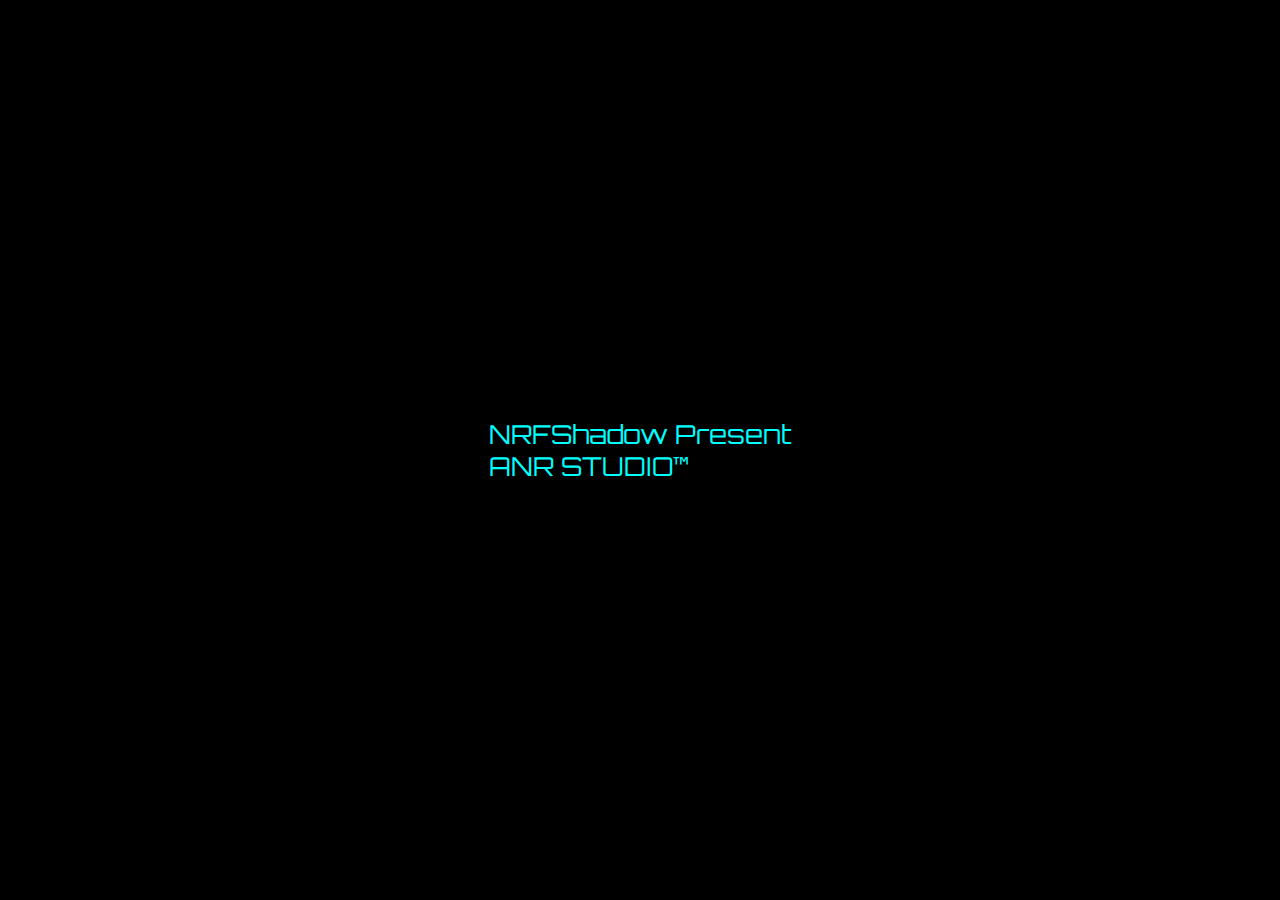
<file: index.html>
<!DOCTYPE html>
<html lang="id">
<head>
  <meta charset="utf-8" />
  <meta name="viewport" content="width=device-width,initial-scale=1" />
  <title>Jet Cyber Mobile — FIXED</title>
  <link href="https://fonts.googleapis.com/css2?family=Orbitron:wght@500;700&display=swap" rel="stylesheet">
  <link rel="stylesheet" href="game stayles.css">
</head>
<body>
  <div id="introScreen"><div id="introText"> NRFShadow Present<br>ANR STUDIO™</div></div>

  <div id="hud">
    Score: <span id="score">0</span> |
    High Score: <span id="highscore">0</span><br>
    Peluru: <span id="ammo">20</span>/20<br>
    Level: <span id="level">0</span>
  </div>
  
  <audio id="laserSound" src="laser.mp3"></audio>

  <div id="gameOver">
     GAME OVER <br>
    <button id="restartBtn">Main Lagi</button>
    <button id="kembaliBtn">Kembali</button>
  </div>

  <div id="menu">
    <button id="btnContinue">Lanjutkan</button><br>
    <button id="btnNew">Main Baru</button><br>
    <button id="btnReset">Reset Game</button>
  </div>

  <canvas id="gameCanvas"></canvas>

  <div id="controls">
    <div class="btn" id="btn-up">↑</div>
    <div class="btn" id="btn-down">↓</div>
    <div class="btn" id="btn-left">←</div>
    <div class="btn" id="btn-right">→</div>
  </div>
  
  <div id="healthBarContainer">
  <div id="healthBar"></div>
</div>
  
  <button id="fire">FIRE</button>
   <button id="pauseBtn">||</button> 
  <button id="fullscreenBtn">⤢ Fullscreen</button>
  <!--- <button id="pauseBtn" class="pause-btn" title="Pause">
  <span class="icon pause-icon"></span>
</button>-->

  <script src="game js.js"></script>
</body>
</html>
</file>
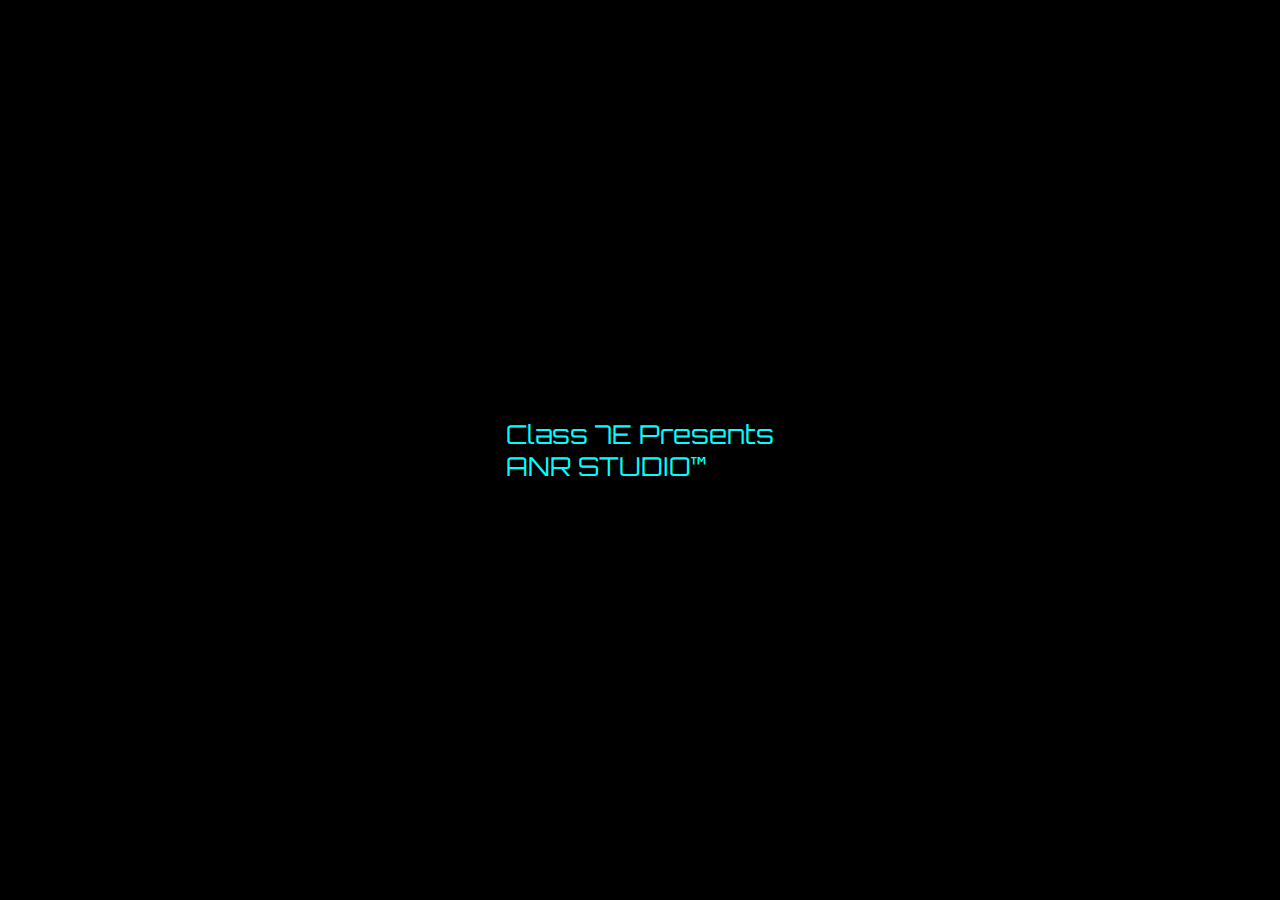
<file: game.html>
<!DOCTYPE html>
<html lang="id">
<head>
  <meta charset="utf-8" />
  <meta name="viewport" content="width=device-width,initial-scale=1" />
  <title>Jet Cyber Mobile — FIXED</title>
  <link href="https://fonts.googleapis.com/css2?family=Orbitron:wght@500;700&display=swap" rel="stylesheet">
  <style>
    *{margin:0;padding:0;box-sizing:border-box}
    html,body{height:100%;background:black;overflow:hidden;font-family:'Orbitron',monospace;color:#00ffff}
    canvas{display:block;background:linear-gradient(to bottom,#0a001a,#310045)}
    #hud,#gameOver,#menu,#controls,#fire,#introScreen,#pauseBtn{position:absolute;z-index:10;color:#00ffff;font-size:18px}
    #hud{top:10px;left:10px}
    #gameOver{top:50%;left:50%;transform:translate(-50%,-50%);color:#ff0066;font-size:32px;display:none;text-align:center;z-index:20}
    #restartBtn{margin-top:12px;padding:8px 20px;background:#ff00ff;color:#fff;border:none;border-radius:8px;font-size:16px;cursor:pointer}
    .btn{background:rgba(255,255,255,0.03);border:2px solid #00ffff;border-radius:50%;width:56px;height:56px;text-align:center;line-height:56px;color:#00ffff;font-size:18px;user-select:none;touch-action:none}
    #controls{bottom:200px;left:18px}
    #btn-up{position:absolute;top:-64px;left:60px}
    #btn-down{position:absolute;top:72px;left:60px}
    #btn-left{position:absolute;top:0;left:-10px}
    #btn-right{position:absolute;top:0;left:130px}
    #fire{bottom:140px;right:30px;width:78px;height:78px;border-radius:50%;font-size:16px;font-weight:bold;color:#fff;background:#ff00ff;border:none;z-index:20;box-shadow:0 0 12px #ff00ff;touch-action:none}
    #menu{top:50%;left:50%;transform:translate(-50%,-50%);text-align:center;z-index:100}
    #menu button{margin:8px;padding:10px 18px;font-size:18px;background:#111;color:#0ff;border:2px solid #0ff;border-radius:8px;cursor:pointer}
    #introScreen{top:0;left:0;width:100%;height:100%;background:black;display:flex;align-items:center;justify-content:center;flex-direction:column;z-index:999}
    #introText{font-size:26px;color:#00ffff;animation:fadeInOut 3s ease-in-out}
    @keyframes fadeInOut{0%{opacity:0}25%{opacity:1}75%{opacity:1}100%{opacity:0}}
    #pauseBtn{top:10px;right:10px;background:rgba(0,0,0,0.5);padding:8px 12px;border-radius:8px;border:2px solid #00ffff;cursor:pointer}
    #fullscreenBtn{top:50px;right:10px;background:rgba(0,0,0,0.5);padding:8px 12px;border-radius:8px;border:2px solid #00ffff;cursor:pointer}
    @media (max-width:600px){#hud{font-size:16px}#introText{font-size:20px}}
  </style>
</head>
<body>
  <div id="introScreen"><div id="introText">Class 7E Presents<br>ANR STUDIO™</div></div>

  <div id="hud">
    Score: <span id="score">0</span> |
    High Score: <span id="highscore">0</span><br>
    Peluru: <span id="ammo">20</span>/20<br>
    Level: <span id="level">1</span>
  </div>

  <div id="gameOver">
     GAME OVER <br>
    <button id="restartBtn">Main Lagi</button>
  </div>

  <div id="menu">
    <button id="btnContinue">Lanjutkan</button><br>
    <button id="btnNew">Main Baru</button><br>
    <button id="btnReset">Reset Game</button>
  </div>

  <canvas id="gameCanvas"></canvas>

  <div id="controls">
    <div class="btn" id="btn-up">↑</div>
    <div class="btn" id="btn-down">↓</div>
    <div class="btn" id="btn-left">←</div>
    <div class="btn" id="btn-right">→</div>
  </div>

  <button id="fire">FIRE</button>
  <button id="pauseBtn">⏸️Pause</button>
  <button id="fullscreenBtn">⤢ Fullscreen</button>

<script>
/* ===== Configuration & State ===== */
const canvas = document.getElementById('gameCanvas');
const ctx = canvas.getContext('2d');
const scoreDisplay = document.getElementById('score');
const highScoreDisplay = document.getElementById('highscore');
const ammoDisplay = document.getElementById('ammo');
const levelDisplay = document.getElementById('level');
const gameOverDisplay = document.getElementById('gameOver');
const restartBtn = document.getElementById('restartBtn');
const menu = document.getElementById('menu');

let jet, bullets, enemies, particles, keys;
let score=0, highScore=0, level=1, ammo=20;
let isGameOver=false, isPaused=false;
let animationFrameId=null, spawnIntervalId=null, gameRunning=false;
const MAX_ENEMIES = 20;
const MAX_PARTICLES = 2000;
const MAX_BULLETS = 30;
const SHOOT_COOLDOWN = 150; // ms
let lastShotTime = 0;

/* localStorage keys used (only these will be removed by reset) */
const LS_KEYS = ['anr_score','anr_highscore','anr_level','anr_ammo'];

/* ===== Helpers ===== */
function resizeCanvas(){
  canvas.width = window.innerWidth;
  canvas.height = window.innerHeight;
  // Clamp jet inside visible area if exists
  if (jet){
    jet.y = Math.max(0, Math.min(jet.y, canvas.height - jet.height));
    jet.x = Math.max(0, Math.min(jet.x, canvas.width - jet.width));
  }
}
window.addEventListener('resize', resizeCanvas);
resizeCanvas();

function clamp(val, a, b){ return Math.max(a, Math.min(b, val)); }

function storageAvailable(){
  try {
    const test = '__anr_test__';
    localStorage.setItem(test, test);
    localStorage.removeItem(test);
    return true;
  } catch(e){ return false; }
}

/* ===== Game Init / Save / Load / Clear ===== */
function initGame(resetProgress=true){
  // If continue (resetProgress=false), keep loaded score/level/ammo; otherwise set defaults
  if (resetProgress){
    score = 0; level = 1; ammo = 20;
  }
  jet = { x: 100, y: canvas.height/2 - 20, width: 50, height: 25, color: "#ff00ff", speed: 7 };
  bullets = [];
  enemies = [];
  particles = [];
  keys = { ArrowUp:false, ArrowDown:false, ArrowLeft:false, ArrowRight:false };
  isGameOver = false;
  isPaused = false;
  scoreDisplay.textContent = score;
  ammoDisplay.textContent = ammo;
  levelDisplay.textContent = level;
  gameOverDisplay.style.display = 'none';
}

function saveGameState(){
  if (!storageAvailable() || isGameOver) return;
  try {
    localStorage.setItem('anr_score', String(score));
    localStorage.setItem('anr_highscore', String(highScore));
    localStorage.setItem('anr_level', String(level));
    localStorage.setItem('anr_ammo', String(ammo));
  } catch(e){ /* ignore */ }
}

function loadGameState(){
  if (!storageAvailable()) return;
  score = parseInt(localStorage.getItem('anr_score')) || 0;
  highScore = parseInt(localStorage.getItem('anr_highscore')) || 0;
  level = parseInt(localStorage.getItem('anr_level')) || 1;
  ammo = parseInt(localStorage.getItem('anr_ammo')) || 20;
  // update HUD, but don't overwrite initGame's jet position etc.
  scoreDisplay.textContent = score;
  highScoreDisplay.textContent = highScore;
  ammoDisplay.textContent = ammo;
  levelDisplay.textContent = level;
}

function clearGameState(){
  if (!storageAvailable()) return;
  for (const k of LS_KEYS) localStorage.removeItem(k);
  // reload to reset UI & variables
  location.reload();
}

/* ===== Spawn / Entities ===== */
function spawnEnemy(){
  if (isGameOver || isPaused) return;
  if (enemies.length >= MAX_ENEMIES) return;
  const size = 30 + Math.random()*30;
  const y = Math.random() * Math.max(1, (canvas.height - size));
  const speed = 3 + Math.random()*2 + Math.floor(level/3);
  enemies.push({ x: canvas.width + 50, y: y, width: size, height: size, color: "#ff3300", speed: speed });
}

/* ===== Shooting & Controls ===== */
function shoot(){
  if (isGameOver || isPaused) return;
  const now = performance.now();
  if (now - lastShotTime < SHOOT_COOLDOWN) return; // debounce fire
  lastShotTime = now;
  if (ammo <= 0) { ammo = 0; ammoDisplay.textContent = ammo; return; }
  if (bullets.length >= MAX_BULLETS) return;
  bullets.push({ x: jet.x + jet.width, y: jet.y + jet.height/2 - 3, width: 20, height: 6, color:"#00ffff", speed: 12 });
  ammo--;
  ammoDisplay.textContent = ammo;
}

/* ===== Explosion Particles ===== */
function createExplosion(x,y){
  const count = Math.min(20, Math.max(6, Math.floor(20 - level/2)));
  for (let i=0;i<count;i++){
    if (particles.length >= MAX_PARTICLES) break;
    particles.push({
      x:x, y:y,
      dx:(Math.random()-0.5)*6,
      dy:(Math.random()-0.5)*6,
      life: 30 + Math.floor(Math.random()*20),
      color: "#ffff00"
    });
  }
}

/* ===== Game Loop ===== */
function update(dt){
  // Movement
  if (keys.ArrowUp && jet.y > 0) jet.y -= jet.speed;
  if (keys.ArrowDown && jet.y + jet.height < canvas.height) jet.y += jet.speed;
  if (keys.ArrowLeft && jet.x > 0) jet.x -= jet.speed;
  if (keys.ArrowRight && jet.x + jet.width < canvas.width) jet.x += jet.speed;

  // Bullets movement & cleanup
  for (let b of bullets) b.x += b.speed;
  bullets = bullets.filter(b => b.x < canvas.width + 50);

  // Enemies movement & cleanup
  for (let e of enemies) e.x -= e.speed;
  enemies = enemies.filter(e => e.x + e.width > -50);

  // Particles
  for (let p of particles){ p.x += p.dx; p.y += p.dy; p.life--; }
  particles = particles.filter(p => p.life > 0);

  // Collisions: jet vs enemies
  for (let i = enemies.length - 1; i >= 0; i--){
    const e = enemies[i];
    if (jet.x < e.x + e.width && jet.x + jet.width > e.x &&
        jet.y < e.y + e.height && jet.y + jet.height > e.y){
      // collision -> game over
      endGame();
      return;
    }
    // bullets vs enemy
    for (let j = bullets.length - 1; j >= 0; j--){
      const b = bullets[j];
      if (b.x < e.x + e.width && b.x + b.width > e.x &&
          b.y < e.y + e.height && b.y + b.height > e.y){
        createExplosion(e.x + e.width/2, e.y + e.height/2);
        enemies.splice(i,1);
        bullets.splice(j,1);
        score += 10;
        scoreDisplay.textContent = score;
        if (score > highScore){ highScore = score; highScoreDisplay.textContent = highScore; }
        // Level up every 100 points (example)
        const newLevel = Math.floor(score / 100) + 1;
        if (newLevel !== level){
          level = newLevel;
          levelDisplay.textContent = level;
        }
        break;
      }
    }
  }
}

function draw(){
  ctx.clearRect(0,0,canvas.width,canvas.height);

  // Draw jet (simple triangle)
  ctx.fillStyle = jet.color;
  ctx.beginPath();
  ctx.moveTo(jet.x, jet.y + jet.height/2);
  ctx.lineTo(jet.x + jet.width, jet.y);
  ctx.lineTo(jet.x + jet.width, jet.y + jet.height);
  ctx.closePath();
  ctx.fill();

  // bullets
  for (let b of bullets){ ctx.fillStyle = b.color; ctx.fillRect(b.x, b.y, b.width, b.height); }

  // enemies
  for (let e of enemies){ ctx.fillStyle = e.color; ctx.fillRect(e.x, e.y, e.width, e.height); }

  // particles
  for (let p of particles){ ctx.fillStyle = p.color; ctx.fillRect(p.x, p.y, 3, 3); }
}

let lastTime = 0;
function loop(time){
  if (!gameRunning) return; // prevents double-loop
  if (isPaused || isGameOver){ animationFrameId = requestAnimationFrame(loop); return; }
  const dt = time - (lastTime || time);
  lastTime = time;
  update(dt);
  draw();
  saveGameState();
  animationFrameId = requestAnimationFrame(loop);
}

/* ===== Game Start / Stop / Pause ===== */
function startGame(newGame=true){
  if (gameRunning) stopGame(); // ensure clean
  if (newGame){
    initGame(true);
  } else {
    loadGameState();
    initGame(false);
  }
  // start spawn interval & loop
  spawnIntervalId = setInterval(spawnEnemy, 1000);
  gameRunning = true;
  lastTime = 0;
  animationFrameId = requestAnimationFrame(loop);
}

function stopGame(){
  gameRunning = false;
  if (animationFrameId) cancelAnimationFrame(animationFrameId);
  animationFrameId = null;
  if (spawnIntervalId) { clearInterval(spawnIntervalId); spawnIntervalId = null; }
}

function endGame(){
  isGameOver = true;
  gameOverDisplay.style.display = 'block';
  stopGame();
  saveGameState();
}

function togglePause(){
  if (isGameOver) return;
  isPaused = !isPaused;
  document.getElementById('pauseBtn').textContent = isPaused ? '▶ Resume' : '⏸ Pause';
  if (!isPaused && gameRunning && !animationFrameId){
    animationFrameId = requestAnimationFrame(loop);
  }
}

/* ===== Events ===== */
// Keyboard
window.addEventListener('keydown', e => {
  if (e.key === ' '){ e.preventDefault(); shoot(); return; }
  keys[e.key] = true;
});
window.addEventListener('keyup', e => { keys[e.key] = false; });

// Touch / pointer buttons
const touchButtons = [
  { id: 'btn-up', key: 'ArrowUp' },
  { id: 'btn-down', key: 'ArrowDown' },
  { id: 'btn-left', key: 'ArrowLeft' },
  { id: 'btn-right', key: 'ArrowRight' }
];
touchButtons.forEach(btn=>{
  const el = document.getElementById(btn.id);
  el.addEventListener('pointerdown', ()=> keys[btn.key] = true);
  el.addEventListener('pointerup', ()=> keys[btn.key] = false);
  el.addEventListener('pointerleave', ()=> keys[btn.key] = false);
  el.addEventListener('pointercancel', ()=> keys[btn.key] = false);
});
document.getElementById('fire').addEventListener('pointerdown', shoot);

// Buttons
restartBtn.onclick = ()=> { startGame(true); toggleControls(true); };
document.getElementById('btnContinue').onclick = ()=>{
  menu.style.display = 'none';
  toggleControls(true);
  // load then start without resetting progress
  startGame(false);
};
document.getElementById('btnNew').onclick = ()=>{
  menu.style.display = 'none';
  toggleControls(true);
  // remove saved progress for fresh start
  for (const k of LS_KEYS) localStorage.removeItem(k);
  startGame(true);
};
document.getElementById('btnReset').onclick = ()=> clearGameState();

document.getElementById('pauseBtn').onclick = ()=> togglePause();
document.getElementById('fullscreenBtn').onclick = ()=>{
  if (!document.fullscreenElement) canvas.requestFullscreen().catch(()=>{});
  else document.exitFullscreen();
};

/* Pause on tab change */
document.addEventListener('visibilitychange', ()=>{
  if (document.hidden){
    // auto-pause
    if (!isPaused) { isPaused = true; document.getElementById('pauseBtn').textContent = '▶ Resume'; }
  }
});

/* Prevent multiple spawn intervals if startGame called repeatedly */
function toggleControls(show){
  const display = show ? 'block' : 'none';
  document.getElementById('controls').style.display = display;
  document.getElementById('fire').style.display = display;
  document.getElementById('pauseBtn').style.display = display;
  document.getElementById('fullscreenBtn').style.display = display;
}

/* Keep jet in bounds when resize */
window.addEventListener('resize', ()=>{
  if (!jet) return;
  jet.x = clamp(jet.x, 0, canvas.width - jet.width);
  jet.y = clamp(jet.y, 0, canvas.height - jet.height);
});

/* Prevent touch scroll */
document.body.addEventListener('touchstart', e=>{ if (e.target.id === 'gameCanvas' || e.target.id === 'fire') e.preventDefault(); }, {passive:false});

/* ===== Initial setup ===== */
initGame(true);
toggleControls(false); // hide controls at menu
// Show intro for a bit then show menu
setTimeout(()=>{
  document.getElementById('introScreen').style.display = 'none';
  menu.style.display = 'block';
}, 3500);

/* Expose some debug/start shortcuts (works on desktop) */
window.startGame = startGame;
window.stopGame = stopGame;
</script>
</body>
</html>
</file>
<file: game stayles.css>
* {margin:0;padding:0;box-sizing:border-box}
html,body {
  height:100%;
  background:black;
  overflow:hidden;
  font-family:'Orbitron',monospace;
  color:#00ffff;
}
canvas {display:block;background:linear-gradient(to bottom,#0a001a,#310045)}

#hud,#gameOver,#menu,#controls,#fire,#introScreen,#pauseBtn {
  position:absolute;z-index:10;color:#00ffff;font-size:18px;
}
#hud {top:10px;left:10px}
#gameOver {
  top:50%;left:50%;
  transform:translate(-50%,-50%);
  color:#ff0066;font-size:32px;display:none;text-align:center;z-index:20;
}
#restartBtn {
  margin-top:12px;padding:8px 20px;background:#ff00ff;color:#fff;
  border:none;border-radius:8px;font-size:16px;cursor:pointer;
}
.btn {
  background:rgba(255,255,255,0.03);border:2px solid #00ffff;border-radius:50%;
  width:56px;height:56px;text-align:center;line-height:56px;
  color:#00ffff;font-size:18px;user-select:none;touch-action:none;
}
#controls {bottom:200px;left:18px}
#btn-up{position:absolute;top:-64px;left:60px}
#btn-down{position:absolute;top:72px;left:60px}
#btn-left{position:absolute;top:0;left:-10px}
#btn-right{position:absolute;top:0;left:130px}
#fire {
  bottom:140px;right:30px;width:78px;height:78px;border-radius:50%;
  font-size:16px;font-weight:bold;color:#fff;background:#ff00ff;
  border:none;z-index:20;box-shadow:0 0 12px #ff00ff;touch-action:none;
}
#menu {
  top:50%;left:50%;transform:translate(-50%,-50%);
  text-align:center;z-index:100;
}
#menu button {
  margin:8px;padding:10px 18px;font-size:18px;background:#111;color:#0ff;
  border:2px solid #0ff;border-radius:8px;cursor:pointer;
}
#introScreen {
  top:0;left:0;width:100%;height:100%;
  background:black;display:flex;align-items:center;justify-content:center;
  flex-direction:column;z-index:999;
}
#introText {font-size:26px;color:#00ffff;animation:fadeInOut 3s ease-in-out}
@keyframes fadeInOut {
  0%{opacity:0}25%{opacity:1}75%{opacity:1}100%{opacity:0}
}
#pauseBtn {
  top:10px;right:10px;background:rgba(0,0,0,0.5);
  padding:8px 12px;border-radius:8px;border:2px solid #00ffff;cursor:pointer;
}
#fullscreenBtn {
  top:50px;right:10px;background:rgba(0,0,0,0.5);
  padding:8px 12px;border-radius:8px;border:2px solid #00ffff;cursor:pointer;
}
@media (max-width:600px){
  #hud{font-size:16px}
  #introText{font-size:20px}
}
</file>
